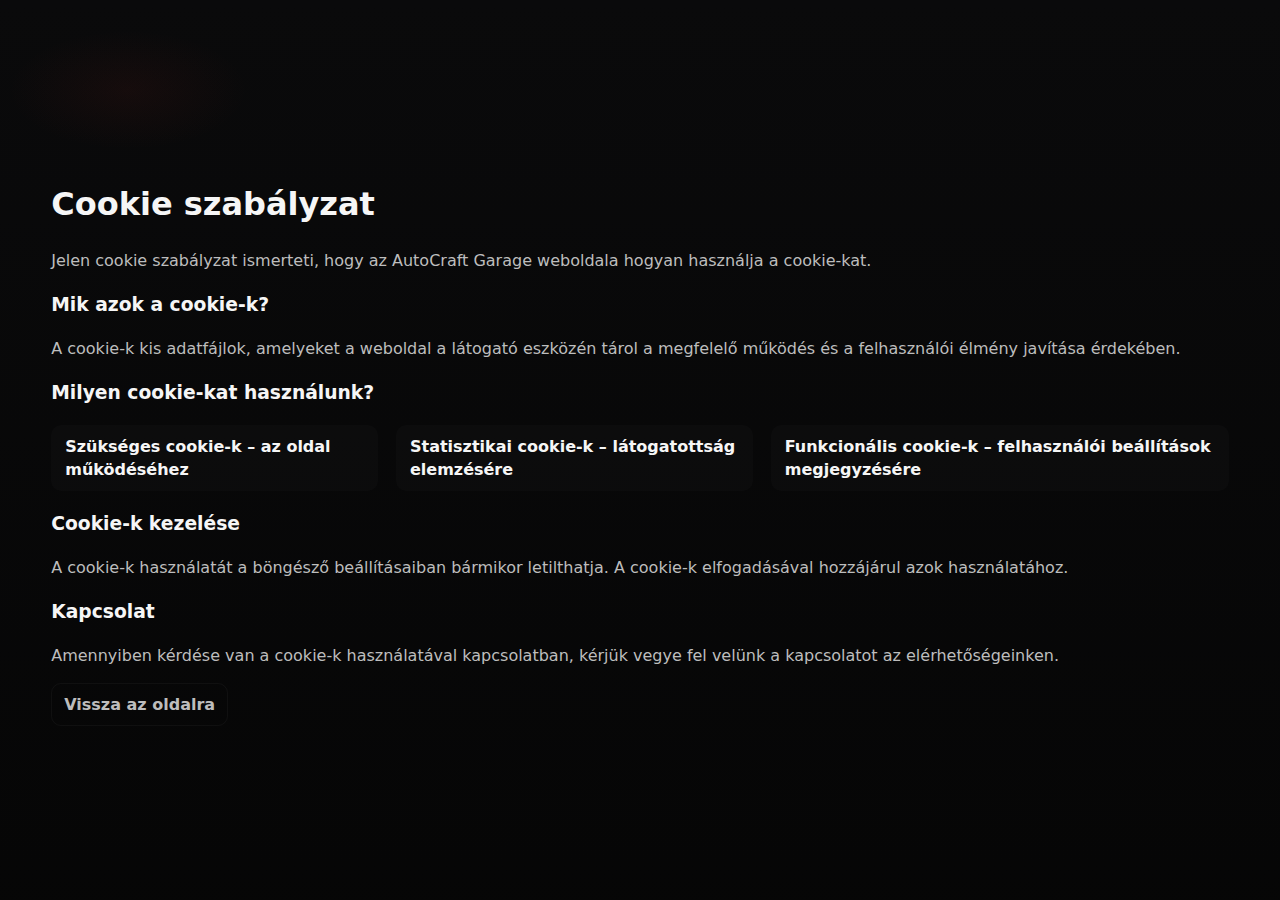
<file: cookie-szabalyzat.html>
<!doctype html>
<html lang="hu">
<head>
  <meta charset="utf-8">
  <title>Cookie szabályzat – AutoCraft Garage</title>
  <meta name="viewport" content="width=device-width,initial-scale=1">
  <link rel="stylesheet" href="style.css">
  <link rel="shortcut icon" href="pic/logo.png" type="image/x-icon">
</head>
<body>

<section class="section">
  <div class="container">
    <h1>Cookie szabályzat</h1>

    <p class="muted">
      Jelen cookie szabályzat ismerteti, hogy az AutoCraft Garage weboldala hogyan használja a cookie-kat.
    </p>

    <h3>Mik azok a cookie-k?</h3>
    <p class="muted">
      A cookie-k kis adatfájlok, amelyeket a weboldal a látogató eszközén tárol a megfelelő működés és a felhasználói élmény javítása érdekében.
    </p>

    <h3>Milyen cookie-kat használunk?</h3>
    <ul class="about-list">
      <li>Szükséges cookie-k – az oldal működéséhez</li>
      <li>Statisztikai cookie-k – látogatottság elemzésére</li>
      <li>Funkcionális cookie-k – felhasználói beállítások megjegyzésére</li>
    </ul>

    <h3>Cookie-k kezelése</h3>
    <p class="muted">
      A cookie-k használatát a böngésző beállításaiban bármikor letilthatja. A cookie-k elfogadásával hozzájárul azok használatához.
    </p>

    <h3>Kapcsolat</h3>
    <p class="muted">
      Amennyiben kérdése van a cookie-k használatával kapcsolatban, kérjük vegye fel velünk a kapcsolatot az elérhetőségeinken.
    </p>

    <a href="index.html" class="btn btn-outline">Vissza az oldalra</a>
  </div>
</section>

</body>
</html>
</file>
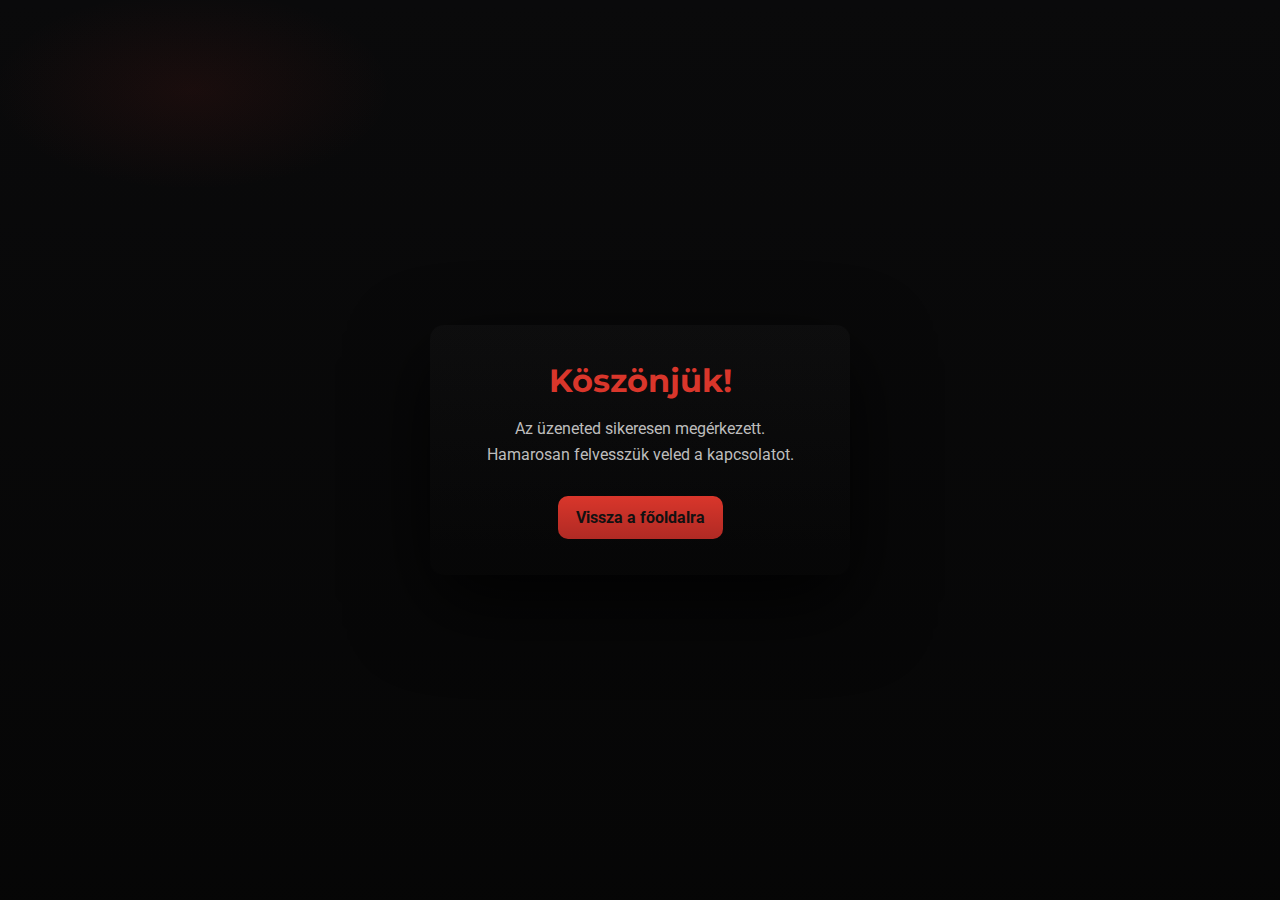
<file: thank-you.html>
<!doctype html>
<html lang="hu">
<head>
<meta charset="utf-8">
<title>Köszönjük – AutoCraft Garage</title>
<meta name="viewport" content="width=device-width, initial-scale=1">

<link href="https://fonts.googleapis.com/css2?family=Montserrat:wght@600;700&family=Roboto:wght@400;500&display=swap" rel="stylesheet">

<style>
:root {
  --bg-900:#0a0a0b;
  --panel:#1b1b1d;
  --accent:#d9362b;
  --accent-dark:#b02a24;
  --muted:#bdbdbd;
  --white:#f6f6f6;
  --radius:14px;
}

* { box-sizing:border-box; }

body{
  margin:0;
  min-height:100vh;
  display:flex;
  align-items:center;
  justify-content:center;
  font-family:'Roboto',system-ui,sans-serif;
  background:
    radial-gradient(1000px 500px at 15% 10%, rgba(217,54,43,0.08), transparent 20%),
    linear-gradient(180deg,var(--bg-900),#050505 120%);
  color:var(--white);
}

.card{
  max-width:420px;
  width:90%;
  background:linear-gradient(180deg,rgba(255,255,255,.02),rgba(0,0,0,.2));
  border-radius:var(--radius);
  padding:36px 28px;
  text-align:center;
  box-shadow:0 30px 80px rgba(0,0,0,.8);
  animation:fadeUp .8s ease both;
}

h1{
  font-family:'Montserrat',sans-serif;
  color:var(--accent);
  margin:0 0 12px;
}

p{
  color:var(--muted);
  line-height:1.6;
  margin-bottom:28px;
}

.actions{
  display:flex;
  gap:12px;
  justify-content:center;
  flex-wrap:wrap;
}

.btn{
  padding:12px 18px;
  border-radius:10px;
  font-weight:700;
  text-decoration:none;
  display:inline-flex;
  align-items:center;
  justify-content:center;
  transition:.25s ease;
}

.btn-primary{
  background:linear-gradient(180deg,var(--accent),var(--accent-dark));
  color:#111;
}

.btn-primary:hover{
  transform:translateY(-4px);
  box-shadow:0 16px 40px rgba(217,54,43,.35);
}

.btn-outline{
  border:1px solid rgba(255,255,255,.08);
  color:var(--muted);
}

.btn-outline:hover{
  color:var(--white);
  background:rgba(255,255,255,.04);
}

@keyframes fadeUp{
  from{opacity:0;transform:translateY(24px)}
  to{opacity:1;transform:none}
}
</style>
</head>

<body>

<div class="card">
  <h1>Köszönjük!</h1>
  <p>
    Az üzeneted sikeresen megérkezett.<br>
    Hamarosan felvesszük veled a kapcsolatot.
  </p>

  <div class="actions">
    <a href="index.html#contact" class="btn btn-primary">Vissza a főoldalra</a>
  </div>
</div>

</body>
</html>
</file>
<file: style.css>
/* ========== AutoCraft Garage — Muscle style CSS ========== */

/* ---------- Root / Colors ---------- */
:root {
  --bg-900: #0a0a0b;        /* mély fekete háttér */
  --bg-800: #121213;
  --panel:  #1b1b1d;
  --accent: #d9362b;        /* élénk piros */
  --accent-dark: #b02a24;
  --metal:  linear-gradient(180deg,#cfcfcf,#9a9a9a);
  --muted:  #bdbdbd;
  --white:  #f6f6f6;
  --glass:  rgba(255,255,255,0.03);
  --radius: 12px;
  --container-width: 1180px;
}

/* ---------- Base ---------- */
* { box-sizing: border-box;  scroll-behavior: smooth; }

html,body { height:100%; }
body {
  margin:0;
  font-family: 'Roboto', system-ui, -apple-system, 'Segoe UI', sans-serif;
  background: radial-gradient(1200px 600px at 10% 10%, rgba(217,54,43,0.06), transparent 10%),
              linear-gradient(180deg, var(--bg-900), #050505 120%);
  color: var(--white);
  -webkit-font-smoothing:antialiased;
  -moz-osx-font-smoothing:grayscale;
  line-height:1.45;
  scroll-behavior: smooth;
}

/* ---------- Utility container ---------- */
.container {
  width: 92%;
  max-width: var(--container-width);
  margin: 0 auto;
}

/* ---------- Header / Nav ---------- */


.brand-badge {
  width: 44px;
  height: 44px;
  display: flex;
  align-items: center;
  justify-content: center;
}

.brand-badge img {
  width: 100%;
  height: 100%;
  object-fit: contain;
}



.site-header {
  position: fixed;
  top: 10px;
  left: 0;
  width: 100%;
  z-index: 120;
  padding: 10px 0;
}

.nav-inner {
  display:flex;
  align-items:center;
  gap:16px;
  justify-content:space-between;
  background: linear-gradient(180deg, rgba(255,255,255,0.02), rgba(0,0,0,0.18));
  padding:10px 18px;
  border-radius: 14px;
  box-shadow: 0 12px 40px rgba(2,6,23,0.6);
}

/* Brand */
.brand {
  display:flex;
  align-items:center;
  gap:12px;
  text-decoration:none;
  color:var(--white);
}
.brand-badge {
  width:44px;
  height:44px;
  display:inline-grid;
  place-items:center;
  color: #111;
  font-weight:800;
  font-family: 'Montserrat', sans-serif;
}
.brand-text {
  font-weight:700;
  font-family: 'Montserrat', sans-serif;
  letter-spacing: 0.6px;
}

/* Nav list */




.nav {
  flex: 1;
  margin-left: 24px;
}
.nav-list {
  list-style:none;
  display:flex;
  gap:18px;
  align-items:center;
  justify-content:flex-start;

}
.nav-list a {
  color:var(--muted);
  text-decoration:none;          /* nincs aláhúzás */
  padding:8px 10px;
  border-radius:8px;
  font-weight:500;
  transition: all 220ms cubic-bezier(.2,.9,.3,1);
}
.nav-list a:hover {
  color:var(--white);
  transform: translateY(-3px);
  text-shadow: 0 4px 18px rgba(217,54,43,0.14);
}

/* Actions (CTAs + burger) */
.actions { display:flex; align-items:center; gap:12px; }
.btn {
  display:inline-flex;
  align-items:center;
  gap:8px;
  padding:10px 14px;
  border-radius:10px;
  cursor:pointer;
  font-weight:700;
  text-decoration:none;
  border:0;
  transition: transform 180ms ease, box-shadow 180ms ease;
}

.btn-ghost{

  color:#b02a24;
}


.btn-primary {
  background: linear-gradient(180deg,var(--accent),var(--accent-dark));
  color: #111;
  box-shadow: 0 10px 30px rgba(217,54,43,0.14);
  transform-origin:center;
}
.btn-primary:hover {
  transform: translateY(-6px) scale(1.02);
  box-shadow: 0 20px 40px rgba(217,54,43,0.22);
}
.btn-outline {
  background: transparent;
  color: var(--muted);
  border: 1px solid rgba(255,255,255,0.04);
  padding:9px 12px;
}
.burger {
  background: transparent;
  border: none;
  width:46px;
  height:46px;
  display:none; /* mobile-onlly later */
  align-items:center;
  justify-content:center;
  border-radius:8px;
  cursor:pointer;
}
.burger span {
  display:block;
  width:22px;
  height:2px;
  background:var(--white);
  margin:4px 0;
  transition: transform 220ms ease, opacity 180ms;
}

/* ---------- HERO ---------- */
.hero {
  padding:84px 0 48px;
}
.hero-grid {
  display:grid;
  grid-template-columns: 1fr 520px;
  gap:28px;
  align-items:center;
}

/* hero copy */
.kicker {
  display:inline-block;
  background: rgba(217,54,43,0.08);
  color: var(--accent);
  padding:6px 10px;
  border-radius:999px;
  font-weight:700;
  font-size:13px;
  letter-spacing:0.6px;
}
.hero-copy h1 {
  font-family: 'Montserrat', sans-serif;
  font-size:44px;
  margin:14px 0 8px;
  letter-spacing: -1px;
  text-shadow: 0 6px 30px rgba(0,0,0,0.6);
}
.lead { color:var(--muted); margin-bottom:20px; max-width:54ch; }

/* traits */
.traits { list-style:none; display:flex; gap:18px; margin-top:18px; padding:0; color:var(--muted); font-weight:500; }
.traits li { background: rgba(255,255,255,0.02); padding:8px 12px; border-radius:8px; }

/* hero image */
.hero-image {
  position:relative;
  border-radius:14px;
  overflow:hidden;
  box-shadow: 0 24px 60px rgba(2,6,23,0.7);
  transform-origin:center;
  animation: float 6s ease-in-out infinite;
}
.hero-image img { width:100%; height:auto; display:block; }

/* floating badge */
.badge-floating {
  position:absolute;
  left:12px;
  top:12px;
  background: linear-gradient(180deg, #ffffff, #e6e6e6);
  color:#111;
  padding:8px 12px;
  border-radius:999px;
  font-weight:800;
  font-family: 'Montserrat', sans-serif;
  box-shadow: 0 8px 30px rgba(2,6,23,0.6);
}

/* ---------- SERVICES CARDS ---------- */
.section { padding:64px 0; }
.section-title { text-align:center; color:var(--accent); font-family:'Montserrat',sans-serif; font-size:28px; margin-bottom:6px; }
.section-sub { text-align:center; color:var(--muted); margin-bottom:20px; }

.cards {
  display:grid;
  grid-template-columns: repeat(3, 1fr);
  gap:18px;
  margin-top:22px;
}

.card {
  background: linear-gradient(180deg, rgba(255,255,255,0.02), rgba(0,0,0,0.12));
  border-radius:12px;
  overflow:hidden;
  transition: transform 300ms cubic-bezier(.2,.9,.3,1), box-shadow 300ms;
  box-shadow: 0 12px 36px rgba(2,6,23,0.6);
  display:flex;
  flex-direction:column;
  min-height:360px;
}
.card-media img { width:100%; height:220px; object-fit:cover; display:block; }
.card-body { padding:18px; display:flex; flex-direction:column; gap:12px; flex:1; }
.card h3 { margin:0; font-family:'Montserrat',sans-serif; color:var(--white); }
.card p { color:var(--muted); margin:0; flex:1; }
.card-btn {
  display:inline-block;
  align-self:flex-start;
  padding:8px 12px;
  background: rgba(255,255,255,0.03);
  color: var(--accent);
  border-radius:8px;
  text-decoration:none;
  font-weight:700;
  border:1px solid rgba(255,255,255,0.03);
  transition: transform 180ms;
}
.card:hover { transform: translateY(-12px) scale(1.01); box-shadow: 0 30px 80px rgba(2,6,23,0.7); }



/* ---------- MODAL ---------- */
.modal-overlay {
  position: fixed;
  inset: 0;
  background: rgba(0,0,0,0.65);
  backdrop-filter: blur(6px);
  display: flex;
  align-items: center;
  justify-content: center;
  opacity: 0;
  pointer-events: none;
  transition: opacity 0.3s ease;
  z-index: 999;
}

.modal-overlay.active {
  opacity: 1;
  pointer-events: all;
}

.modal {
  background: linear-gradient(180deg, #111827, #020617);
  border-radius: 14px;
  padding: 26px;
  max-width: 520px;
  width: 92%;
  box-shadow: 0 40px 120px rgba(0,0,0,0.7);
  position: relative;
  animation: modalPop 0.35s ease;
}

@keyframes modalPop {
  from { transform: scale(0.9) translateY(20px); opacity: 0; }
  to   { transform: scale(1) translateY(0); opacity: 1; }
}

.modal h3 {
  margin: 0 0 12px;
  color: var(--accent);
  font-family: 'Montserrat', sans-serif;
}

.modal p {
  margin: 0;
  color: var(--muted);
  line-height: 1.6;
}

.modal-close {
  position: absolute;
  top: 14px;
  right: 16px;
  background: none;
  border: none;
  font-size: 28px;
  color: var(--muted);
  cursor: pointer;
  transition: color 0.2s, transform 0.2s;
}

.modal-close:hover {
  color: var(--white);
  transform: rotate(90deg);
}


/* ---------- ABOUT ---------- */
.about-grid {
  display:grid;
  grid-template-columns: 520px 1fr;
  gap:28px;
  align-items:center;
}
.about-image img { width:100%; border-radius:12px; box-shadow: 0 18px 40px rgba(2,6,23,0.6); }
.about-copy h2 { font-family:'Montserrat',sans-serif; font-size:28px; margin-bottom:8px; }
.muted { color:var(--muted); }

/* about list */
.about-list { list-style:none; margin-top:14px; padding:0; display:flex; gap:18px; }
.about-list li { background: rgba(255,255,255,0.02); padding:10px 14px; border-radius:10px; color:var(--white); font-weight:700; }



/* ---------- CONTACT ---------- */
.contact-grid {
  display:grid;
  grid-template-columns: 1fr 520px;
  gap:20px;
  align-items:start;
}

.contact-card a{

  color: #bdbdbd;
  text-decoration: none;
}
.contact-card {
  background: linear-gradient(180deg, rgba(255,255,255,0.02), rgba(0,0,0,0.12));
  padding:20px;
  border-radius:12px;
  box-shadow: 0 18px 50px rgba(2,6,23,0.6);
}
.contact-meta { margin:12px 0 14px; color:var(--muted); }
.contact-form { display:flex; flex-direction:column; gap:12px; }
.contact-form input, .contact-form textarea {
  background: rgba(255,255,255,0.02);
  border: 1px solid rgba(255,255,255,0.03);
  padding:12px;
  border-radius:8px;
  color:var(--white);
}
.form-actions { display:flex; gap:10px; }

/* ---------- FOOTER ---------- */
.site-footer { padding:24px 0; border-top: 1px solid rgba(255,255,255,0.03); margin-top:28px; }
.footer-inner { display:flex; justify-content:space-between; align-items:center; gap:12px; }

/* ---------- Animations ---------- */
@keyframes float {
  0% { transform: translateY(0) rotate(-1deg); }
  50% { transform: translateY(-10px) rotate(1deg); }
  100% { transform: translateY(0) rotate(-1deg); }
}

/* ---------- Responsive ---------- */
@media (max-width: 1100px) {
  .hero-grid { grid-template-columns: 1fr 420px; }
  .cards { grid-template-columns: repeat(2, 1fr); }
  .gallery-grid { grid-template-columns: repeat(3, 1fr); }
  .about-grid { grid-template-columns: 1fr; }
  .contact-grid { grid-template-columns: 1fr; }
}

@media (max-width: 780px) {
  .nav-list { display:none; }        /* desktop nav hidden on small screens */
  .burger { display:flex; }         /* show burger */
  .nav-inner { padding:8px; }
  .cards { grid-template-columns: 1fr; }
  .gallery-grid { grid-template-columns: repeat(2,1fr); }
  .hero-copy h1 { font-size:28px; }
  .brand-text { display:none; }     /* condensed brand */
  .hero { padding-top:64px; }
}

/* Mobile menu (active state toggled by JS) */
.mobile-nav {
  position:fixed;
  right:12px;
  top:70px;
  width:220px;
  background: linear-gradient(180deg, #0b0b0b, #0a0a0a);
  border-radius:12px;
  box-shadow: 0 18px 40px rgba(2,6,23,0.8);
  padding:12px;
  display:none;
}
.mobile-nav.active { display:block; }
.mobile-nav a {
  display:block;
  padding:10px;
  color:var(--muted);
  text-decoration:none;
  border-radius:8px;
}
.mobile-nav a:hover { color:var(--white); background: rgba(255,255,255,0.02); }



/* ========== GLOBAL FIX HEADER OFFSET ========== */
body {
  padding-top: 96px;
}

/* ========== HERO RESPONSIVE ========== */
@media (max-width: 900px) {
  .hero-grid {
    grid-template-columns: 1fr;
    gap: 32px;
  }

  .hero-image {
    order: -1;
  }

  .hero-copy h1 {
    font-size: 32px;
    line-height: 1.2;
  }

  .hero-cta {
    display: flex;
    flex-direction: column;
    gap: 12px;
  }

  .hero-cta .btn {
    width: 100%;
    justify-content: center;
  }
}

/* ========== SERVICES CARDS RESPONSIVE ========== */
@media (max-width: 900px) {
  .cards {
    grid-template-columns: 1fr;
    gap: 22px;
  }

  .card-media img {
    height: 200px;
  }
}

/* ========== ABOUT RESPONSIVE ========== */
@media (max-width: 900px) {
  .about-grid {
    grid-template-columns: 1fr;
    gap: 32px;
  }

  .about-list {
    flex-direction: column;
  }

  .about-list li {
    text-align: center;
  }
}

/* ========== CONTACT RESPONSIVE ========== */
@media (max-width: 900px) {
  .contact-grid {
    grid-template-columns: 1fr;
    gap: 24px;
  }

  .contact-form button {
    width: 100%;
    justify-content: center;
  }

  iframe {
    width: 100%;
    height: 300px;
  }
}

/* ========== NAV MOBILE FIX ========== */
@media (max-width: 780px) {
  .nav-list {
    display: none;
  }

  .burger {
    display: flex;
  }
}

/* ========== MOBILE NAV PANEL ========== */
.mobile-nav {
  position: fixed;
  top: 86px;
  right: 12px;
  width: 220px;
  background: linear-gradient(180deg, #0b0b0b, #0a0a0a);
  border-radius: 12px;
  box-shadow: 0 18px 40px rgba(2,6,23,0.8);
  padding: 12px;
  display: none;
  z-index: 999;
}

.mobile-nav.active {
  display: block;
}

.mobile-nav a {
  display: block;
  padding: 12px;
  color: var(--muted);
  text-decoration: none;
  border-radius: 8px;
}

.mobile-nav a:hover {
  color: var(--white);
  background: rgba(255,255,255,0.04);
}




/* ========== COOKIE BANNER ========== */
.cookie-banner {
  position: fixed;
  bottom: 20px;
  left: 50%;
  transform: translateX(-50%);
  max-width: 960px;
  width: 92%;
  background: linear-gradient(180deg, #0b0b0b, #0a0a0a);
  border-radius: 14px;
  box-shadow: 0 20px 60px rgba(0,0,0,0.8);
  padding: 18px 20px;
  z-index: 9999;
  display: none;
}

.cookie-banner.show {
  display: block;
  animation: cookieSlide 0.4s ease;
}

@keyframes cookieSlide {
  from { transform: translate(-50%, 20px); opacity: 0; }
  to   { transform: translate(-50%, 0); opacity: 1; }
}

.cookie-content {
  display: flex;
  gap: 16px;
  align-items: center;
  justify-content: space-between;
  flex-wrap: wrap;
}

.cookie-content p {
  margin: 0;
  color: var(--muted);
  font-size: 14px;
  line-height: 1.5;
}

.cookie-content a {
  color: var(--accent);
  text-decoration: underline;
}

@media (max-width: 600px) {
  .cookie-content {
    flex-direction: column;
    align-items: flex-start;
  }

  .cookie-content button {
    width: 100%;
    justify-content: center;
  }
}



/* ============================= */
/* PAGE LOADER */
/* ============================= */

#page-loader{
  position: fixed;
  inset: 0;
  background:
    radial-gradient(1200px 600px at 10% 10%, rgba(217,54,43,0.12), transparent 15%),
    linear-gradient(180deg, #0a0a0b, #050505 120%);
  display: flex;
  align-items: center;
  justify-content: center;
  z-index: 999999;
}

.loader-inner{
  display: flex;
  flex-direction: column;
  align-items: center;
  gap: 18px;
  text-align: center;
}

.loader-logo{
  width: 96px;
  animation: logoPulse 1.4s ease-in-out infinite;
}

.loader-text{
  font-family: 'Montserrat', sans-serif;
  font-weight: 800;
  letter-spacing: 4px;
  font-size: 18px;
  color: var(--white);
  animation: textPulse 1.4s ease-in-out infinite;
}

/* Animations */
@keyframes logoPulse{
  0%   { transform: scale(1); opacity: .85; }
  50%  { transform: scale(1.12); opacity: 1; }
  100% { transform: scale(1); opacity: .85; }
}

@keyframes textPulse{
  0%   { opacity: .6; }
  50%  { opacity: 1; }
  100% { opacity: .6; }
}
</file>
